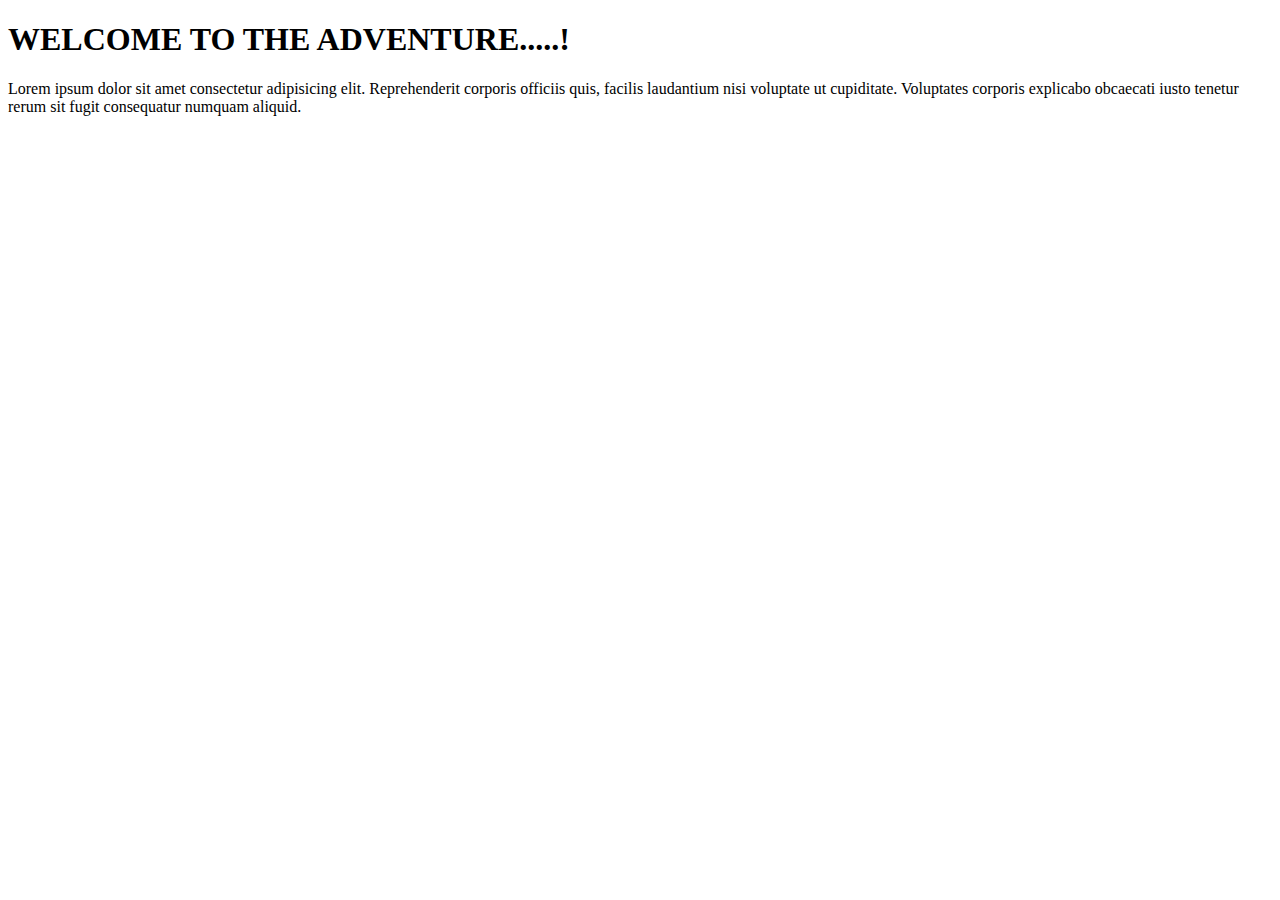
<file: index.html>
<!DOCTYPE html>
<html lang="en">
<head>
    <meta charset="UTF-8">
    <meta name="viewport" content="width=device-width, initial-scale=1.0">
    <title>Document</title>
</head>
<body>
    <h1>WELCOME TO THE ADVENTURE.....!</h1>
    <p>Lorem ipsum dolor sit amet consectetur adipisicing elit. Reprehenderit corporis officiis quis, facilis laudantium nisi voluptate ut cupiditate. Voluptates corporis explicabo obcaecati iusto tenetur rerum sit fugit consequatur numquam aliquid.</p>
</body>
</html>
</file>
